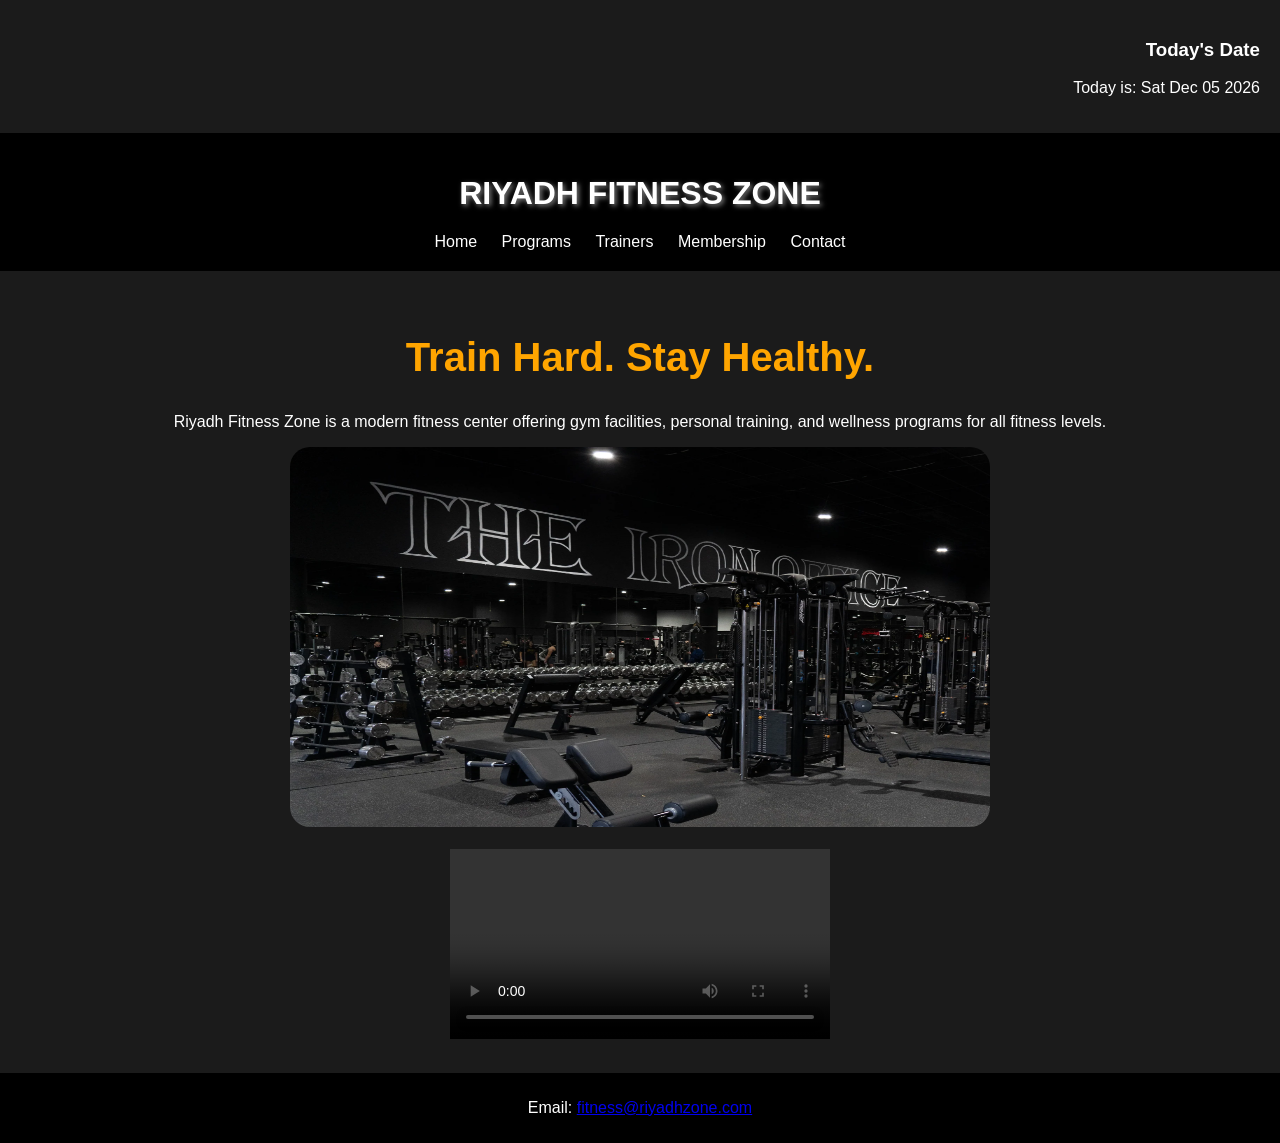
<file: index.html>
<!DOCTYPE html>
<html>
  <head>
    <meta charset="utf-8">
    <title>Home</title>
    <link rel="stylesheet" href="css/style.css">
  </head>
  <body>
<section class="date-section">

        <h3>Today's Date</h3>

        <p id="date"></p>
    </section>
<header>

        <h1>RIYADH FITNESS ZONE</h1>

        <nav>

            <a href="index.html">Home</a>

            <a href="programs.html">Programs</a>

            <a href="trainers.html">Trainers</a>

            <a href="membership.html">Membership</a>

            <a href="contact.html">Contact</a>

        </nav>

  </header>

    <section class="hero">

        <h2>Train Hard. Stay Healthy.</h2>

        <p>

            Riyadh Fitness Zone is a modern fitness center offering

            gym facilities, personal training, and wellness programs

            for all fitness levels.

        </p>

        <img src="images/gym.jpg" alt="Gym Image" width="700" height="380">
       <br><br>
        <video width="380" controls>
          <source src="videos/gym.mp4" type="video/mp4">
        </video>

    </section>

    
    <footer>
        <p>Email:

            <a href="mailto:fitness@riyadhzone.com">

                fitness@riyadhzone.com

            </a>

        </p>
    </footer>

    <script src="js/script.js"></script>

</body>
</html>
</file>
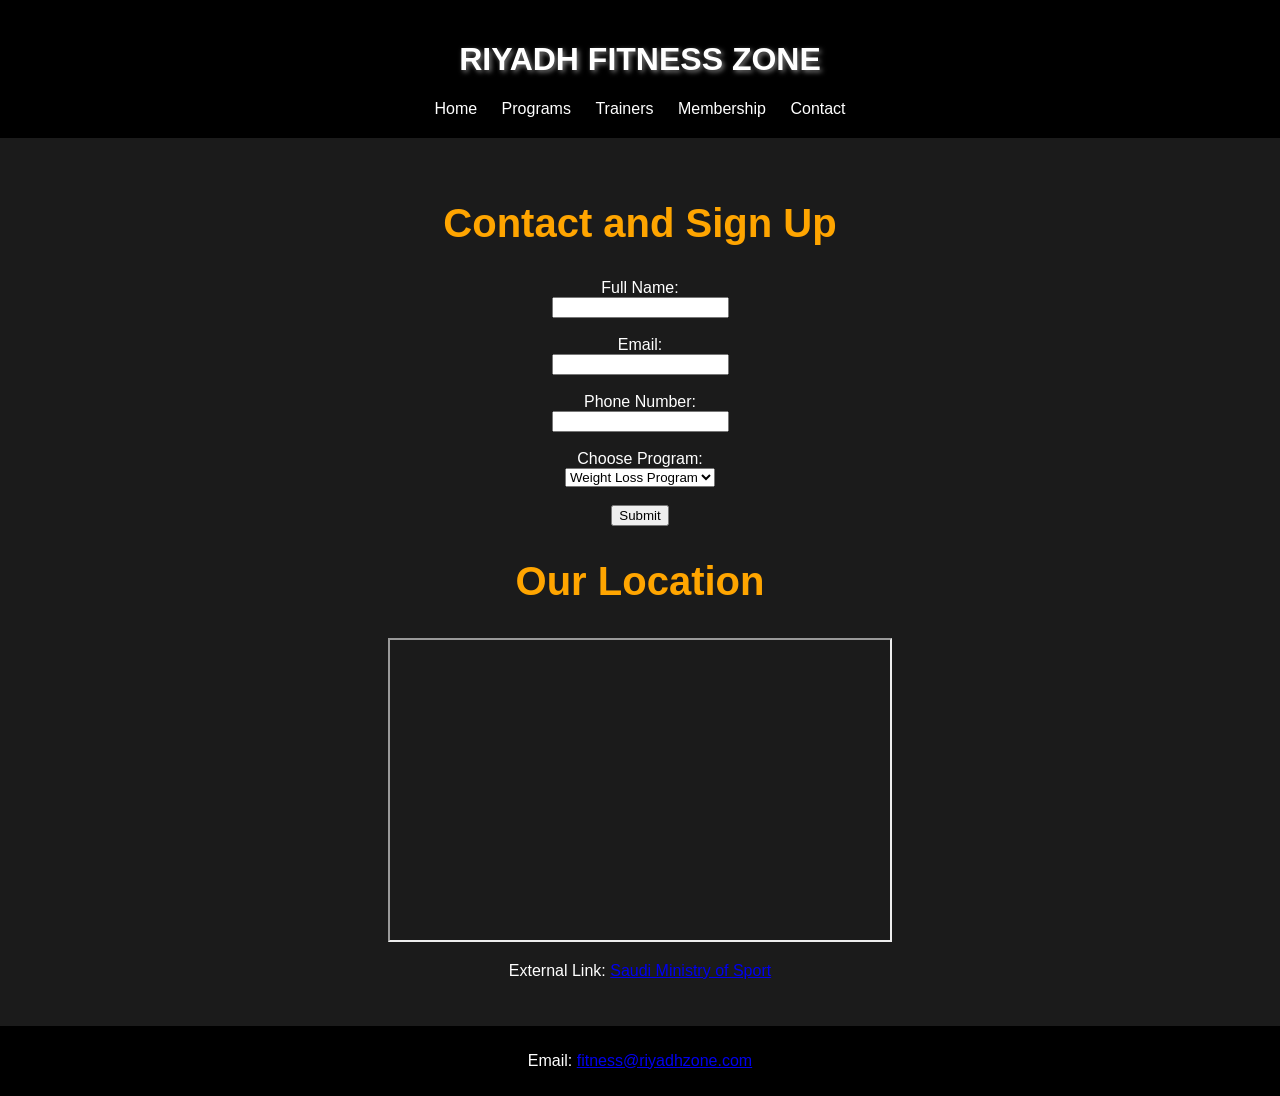
<file: contact.html>
<!DOCTYPE html>
<html>
<head>

    <meta charset="UTF-8">

    <title>Contact</title>

    <link rel="stylesheet" href="css/style.css">

</head>

<body>

<header>

    <h1>RIYADH FITNESS ZONE</h1>

    <nav>

        <a href="index.html">Home</a>

        <a href="programs.html">Programs</a>

        <a href="trainers.html">Trainers</a>

        <a href="membership.html">Membership</a>

        <a href="contact.html">Contact</a>

    </nav>

</header>

<section class="hero">

    <h2>Contact and Sign Up</h2>

    <form onsubmit="showMessage(); return false;">

        <label>Full Name:</label><br>

        <input type="text" required><br><br>

        <label>Email:</label><br>

        <input type="email" required><br><br>

        <label>Phone Number:</label><br>

        <input type="tel" required><br><br>

        <label>Choose Program:</label><br>

        <select>

            <option>Weight Loss Program</option>

            <option>Muscle Gaining</option>

            <option>Yoga and Flexibility</option>

            <option>Cardio Fitness</option>

        </select><br><br>

        <button type="submit">Submit</button>

    </form>

    <p id="message"></p>

    <h2>Our Location</h2>

    <iframe 

        src="https://www.google.com/maps?q=Riyadh%20Saudi%20Arabia&output=embed"

        width="500"

        height="300">

    </iframe>

    <p>

        External Link:

        <a href="https://www.mos.gov.sa" target="_blank">Saudi Ministry of Sport</a>

    </p>

</section>

<footer>

    <p>Email:

        <a href="mailto:fitness@riyadhzone.com">fitness@riyadhzone.com</a>

    </p>

</footer>

<script src="js/script.js"></script>

</body>

</html>
</file>
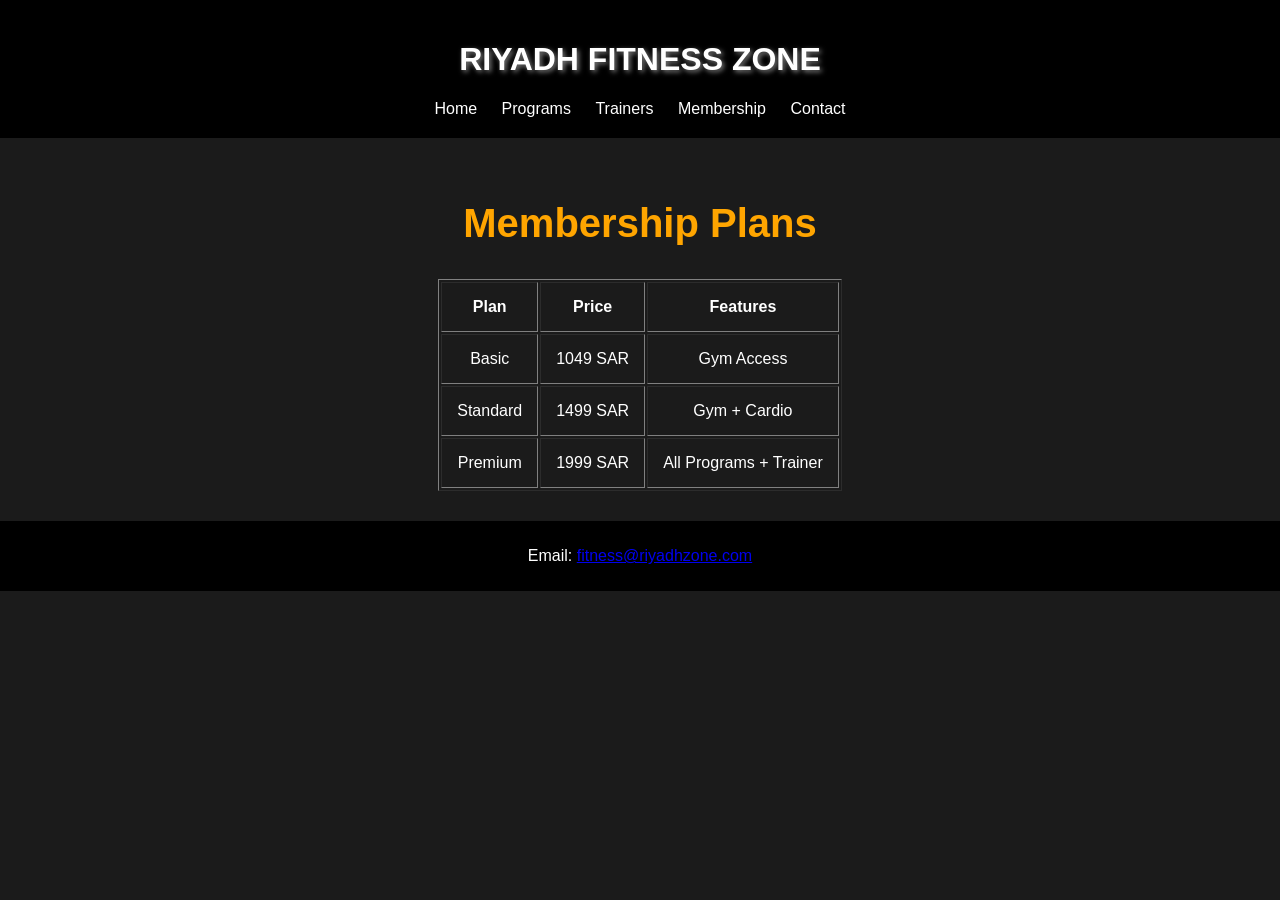
<file: membership.html>
<!DOCTYPE html>
<html>
<head>
    <meta charset="UTF-8">
    <title>Membership</title>
    <link rel="stylesheet" href="css/style.css">
</head>

<body>

<header>

    <h1>RIYADH FITNESS ZONE</h1>

    <nav>

        <a href="index.html">Home</a>

        <a href="programs.html">Programs</a>

        <a href="trainers.html">Trainers</a>

        <a href="membership.html">Membership</a>

        <a href="contact.html">Contact</a>

    </nav>

</header>

<section class="hero">

    <h2>Membership Plans</h2>

    <table border="1" align="center" cellpadding="15">

        <tr>

            <th>Plan</th>

            <th>Price</th>

            <th>Features</th>

        </tr>

        <tr>

            <td>Basic</td>

            <td>1049 SAR</td>

            <td>Gym Access</td>

        </tr>

        <tr>

            <td>Standard</td>

            <td>1499 SAR</td>

            <td>Gym + Cardio</td>

        </tr>

        <tr>

            <td>Premium</td>

            <td>1999 SAR</td>

            <td>All Programs + Trainer</td>

        </tr>

    </table>

</section>

<footer>

    <p>Email:

        <a href="mailto:fitness@riyadhzone.com">

            fitness@riyadhzone.com

        </a>

    </p>

</footer>

</body>

</html>
</file>
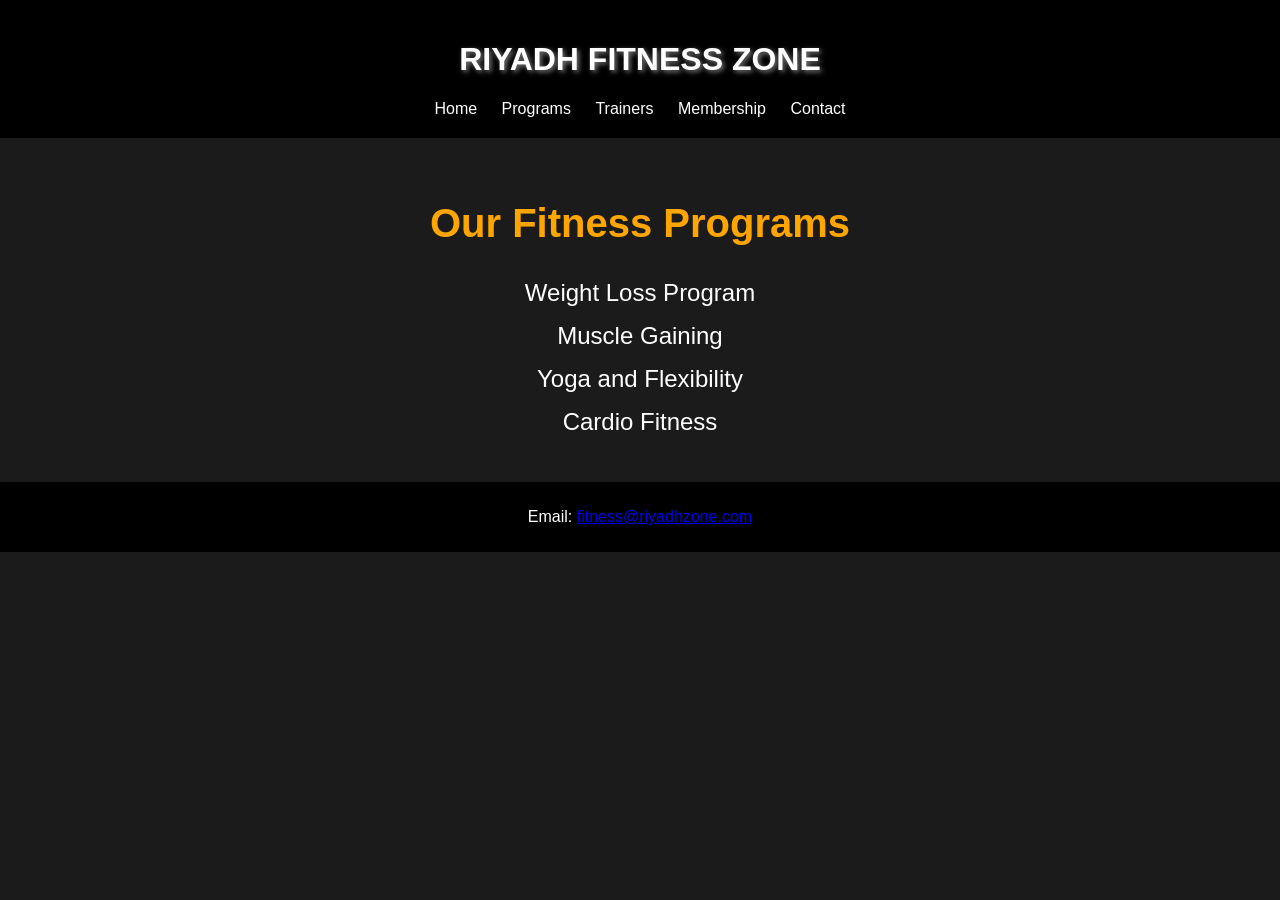
<file: programs.html>
<!DOCTYPE html>
<html>
  <head>
    <meta charset="utf-8">
    <title>Programs</title>
    <link rel="stylesheet" href="css/style.css">

  </head>

   <body>

<header>

    <h1>RIYADH FITNESS ZONE</h1>

    <nav>

        <a href="index.html">Home</a>

        <a href="programs.html">Programs</a>

        <a href="trainers.html">Trainers</a>

        <a href="membership.html">Membership</a>

        <a href="contact.html">Contact</a>

    </nav>

</header>

<section class="hero">

    <h2>Our Fitness Programs</h2>

    <ul>

        <li>Weight Loss Program</li>

        <li>Muscle Gaining</li>

        <li>Yoga and Flexibility</li>

        <li>Cardio Fitness</li>

    </ul>

</section>

<footer>

    <p>Email:

        <a href="mailto:fitness@riyadhzone.com">fitness@riyadhzone.com</a>

    </p>

</footer>

</body>

</html>
</file>
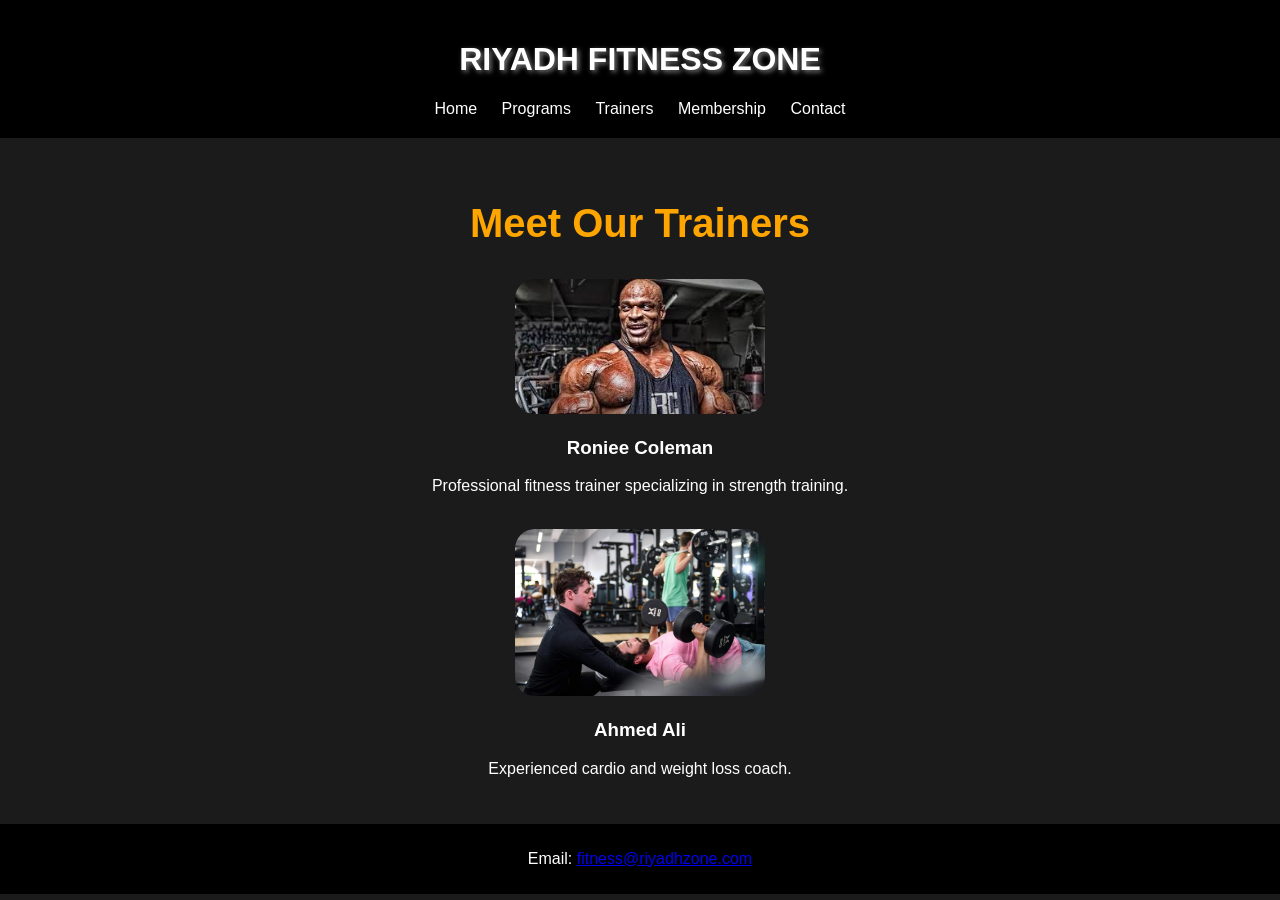
<file: trainers.html>
<!DOCTYPE html>
<html>
<head>

    <meta charset="UTF-8">

    <title>Trainers</title>

    <link rel="stylesheet" href="css/style.css">

</head>

<body>

<header>

    <h1>RIYADH FITNESS ZONE</h1>

    <nav>

        <a href="index.html">Home</a>

        <a href="programs.html">Programs</a>

        <a href="trainers.html">Trainers</a>

        <a href="membership.html">Membership</a>

        <a href="contact.html">Contact</a>

    </nav>

</header>

<section class="hero">

    <h2>Meet Our Trainers</h2>

    <img src="images/trainer1.jpg" width="250">

    <h3>Roniee Coleman</h3>

    <p>Professional fitness trainer specializing in strength training.</p>

    <br>

    <img src="images/trainer2.jpg" width="250">

    <h3>Ahmed Ali</h3>

    <p>Experienced cardio and weight loss coach.</p>

</section>

<footer>

    <p>Email:

        <a href="mailto:fitness@riyadhzone.com">

            fitness@riyadhzone.com

        </a>

    </p>

</footer>

</body>

</html>
</file>
<file: css/style.css>
body{

    background-color: #1b1b1b;

    color: white;

    font-family: Arial;

    margin: 0;

}

header{

    background-color: black;

    text-align: center;

    padding: 20px;

}

h1{

    text-shadow: 2px 2px 5px gray;

}

nav a{

    color: white;

    margin: 10px;

    text-decoration: none;

}

.hero{

    text-align: center;

    padding: 30px;

}

img{

    border-radius: 20px;

}

img:hover{

    transform: scale(1.05);

}


.hero h2{

    color: orange;

    font-size: 40px;

}

.hero ul{

    list-style: none;

    padding: 0;

}

.hero li{

    font-size: 24px;

    margin: 15px;

    color: white;
}

.date-section{

    text-align: right;

    padding: 20px;

}

footer{

    background-color: black;

    text-align: center;

    padding: 10px;

}
</file>
